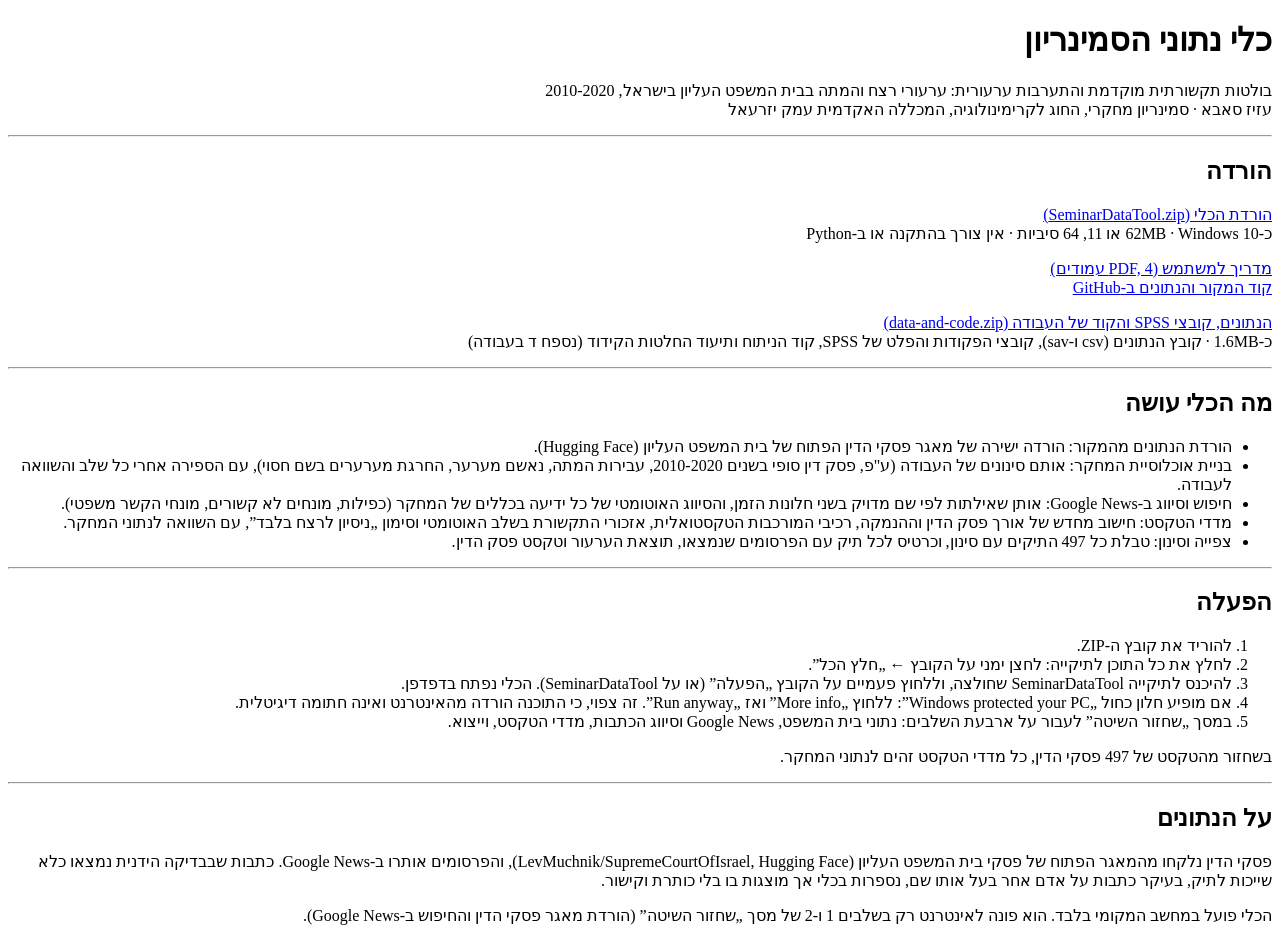
<file: docs/index.html>
<!doctype html>
<html lang="he" dir="rtl">
<head>
<meta charset="utf-8">
<meta name="viewport" content="width=device-width, initial-scale=1">
<title>כלי נתוני הסמינריון</title>
</head>
<body>

<h1>כלי נתוני הסמינריון</h1>

<p>בולטות תקשורתית מוקדמת והתערבות ערעורית: ערעורי רצח והמתה בבית המשפט העליון בישראל, 2010-2020<br>
עזיז סאבא · סמינריון מחקרי, החוג לקרימינולוגיה, המכללה האקדמית עמק יזרעאל</p>

<hr>

<h2>הורדה</h2>

<p><a href="SeminarDataTool.zip">הורדת הכלי (SeminarDataTool.zip)</a><br>
כ-62MB · Windows 10 או 11, ‏64 סיביות · אין צורך בהתקנה או ב-Python</p>

<p><a href="user-guide.pdf">מדריך למשתמש (PDF, 4 עמודים)</a><br>
<a href="https://github.com/sabaaziz991-hash/seminar-data-tool">קוד המקור והנתונים ב-GitHub</a></p>

<p><a href="data-and-code.zip">הנתונים, קובצי SPSS והקוד של העבודה (data-and-code.zip)</a><br>
כ-1.6MB · קובץ הנתונים (csv ו-sav), קובצי הפקודות והפלט של SPSS, קוד הניתוח ותיעוד החלטות הקידוד (נספח ד בעבודה)</p>

<hr>

<h2>מה הכלי עושה</h2>

<ul>
<li>הורדת הנתונים מהמקור: הורדה ישירה של מאגר פסקי הדין הפתוח של בית המשפט העליון (Hugging Face).</li>
<li>בניית אוכלוסיית המחקר: אותם סינונים של העבודה (ע"פ, פסק דין סופי בשנים 2010-2020, עבירות המתה, נאשם מערער, החרגת מערערים בשם חסוי), עם הספירה אחרי כל שלב והשוואה לעבודה.</li>
<li>חיפוש וסיווג ב-Google News: אותן שאילתות לפי שם מדויק בשני חלונות הזמן, והסיווג האוטומטי של כל ידיעה בכללים של המחקר (כפילות, מונחים לא קשורים, מונחי הקשר משפטי).</li>
<li>מדדי הטקסט: חישוב מחדש של אורך פסק הדין וההנמקה, רכיבי המורכבות הטקסטואלית, אזכורי התקשורת בשלב האוטומטי וסימון „ניסיון לרצח בלבד”, עם השוואה לנתוני המחקר.</li>
<li>צפייה וסינון: טבלת כל 497 התיקים עם סינון, וכרטיס לכל תיק עם הפרסומים שנמצאו, תוצאת הערעור וטקסט פסק הדין.</li>
</ul>

<hr>

<h2>הפעלה</h2>

<ol>
<li>להוריד את קובץ ה-ZIP.</li>
<li>לחלץ את כל התוכן לתיקייה: לחצן ימני על הקובץ ← „חלץ הכל”.</li>
<li>להיכנס לתיקייה SeminarDataTool שחולצה, וללחוץ פעמיים על הקובץ „הפעלה” (או על SeminarDataTool). הכלי נפתח בדפדפן.</li>
<li>אם מופיע חלון כחול „Windows protected your PC”: ללחוץ „More info” ואז „Run anyway”. זה צפוי, כי התוכנה הורדה מהאינטרנט ואינה חתומה דיגיטלית.</li>
<li>במסך „שחזור השיטה” לעבור על ארבעת השלבים: נתוני בית המשפט, Google News וסיווג הכתבות, מדדי הטקסט, וייצוא.</li>
</ol>

<p>בשחזור מהטקסט של 497 פסקי הדין, כל מדדי הטקסט זהים לנתוני המחקר.</p>

<hr>

<h2>על הנתונים</h2>

<p>פסקי הדין נלקחו מהמאגר הפתוח של פסקי בית המשפט העליון (LevMuchnik/SupremeCourtOfIsrael, Hugging Face), והפרסומים אותרו ב-Google News.
כתבות שבבדיקה הידנית נמצאו כלא שייכות לתיק, בעיקר כתבות על אדם אחר בעל אותו שם, נספרות בכלי אך מוצגות בו בלי כותרת וקישור.</p>

<p>הכלי פועל במחשב המקומי בלבד. הוא פונה לאינטרנט רק בשלבים 1 ו-2 של מסך „שחזור השיטה” (הורדת מאגר פסקי הדין והחיפוש ב-Google News).</p>

</body>
</html>
</file>
